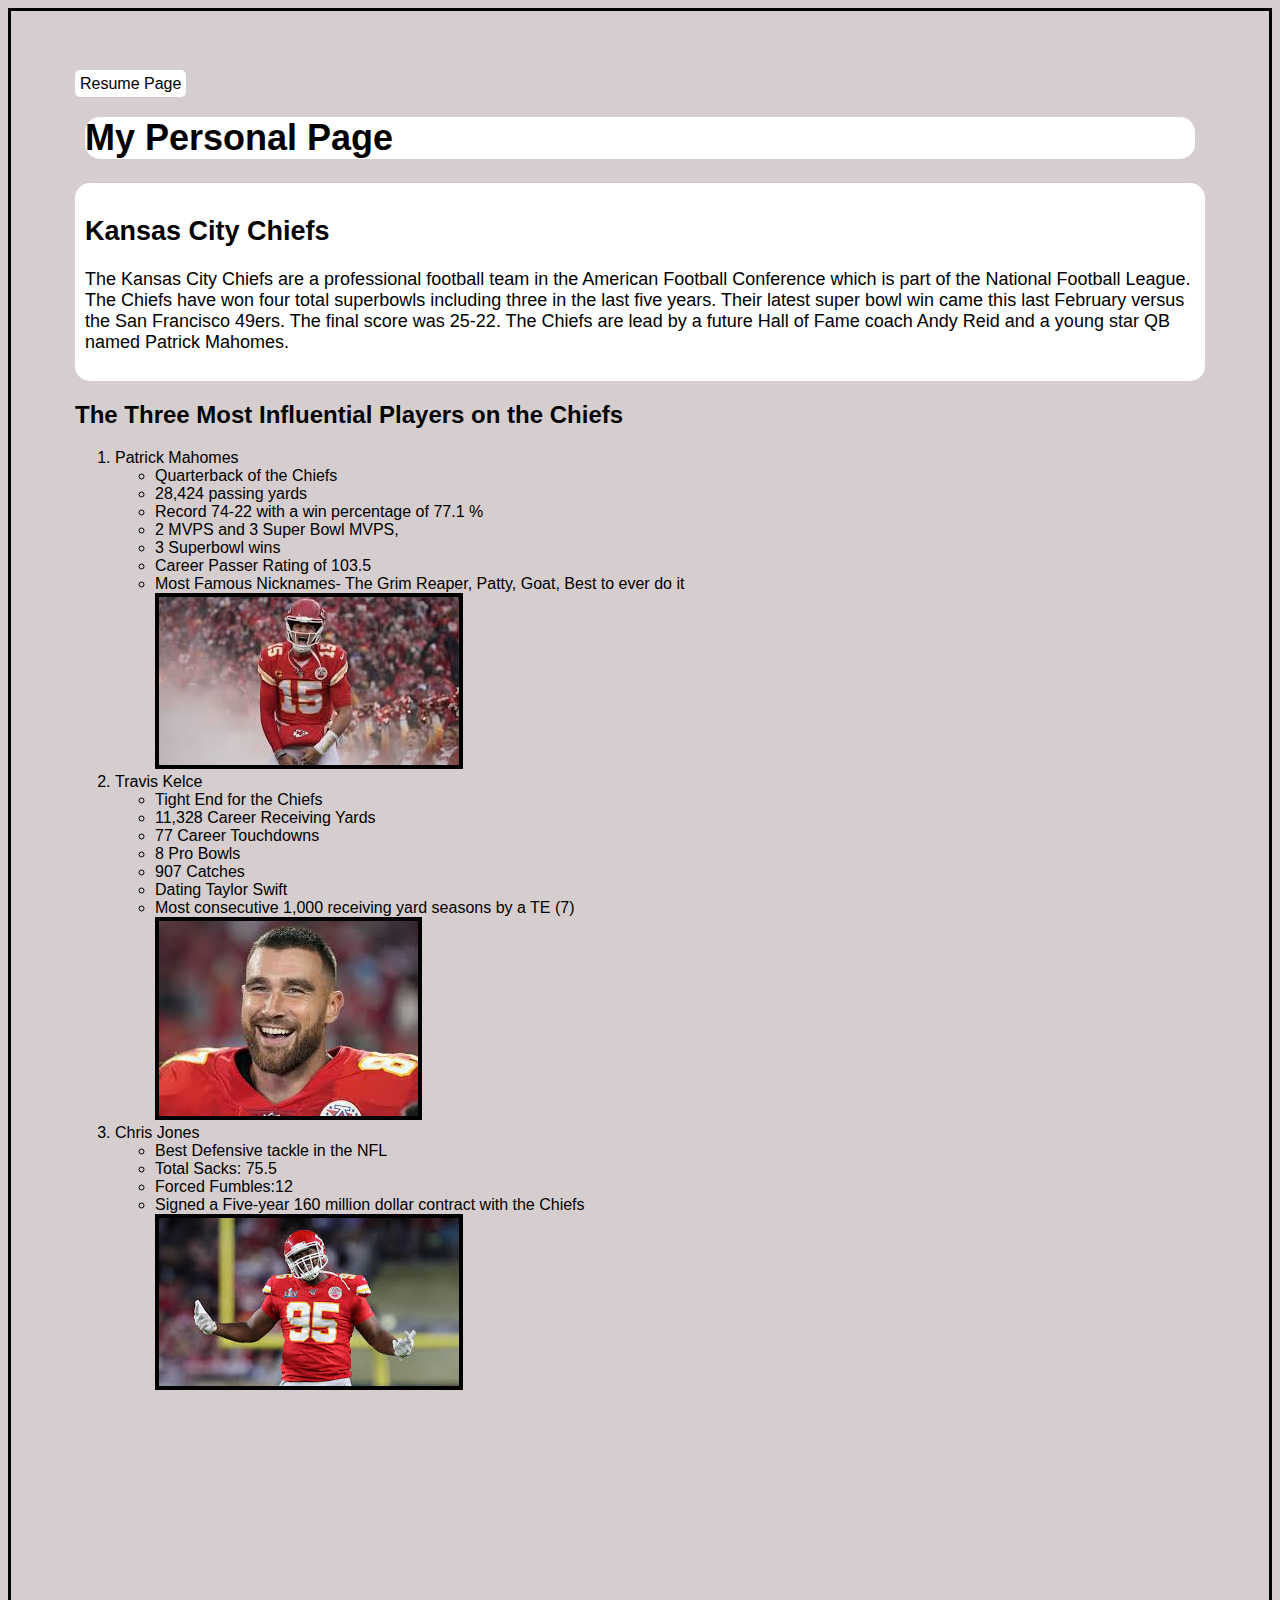
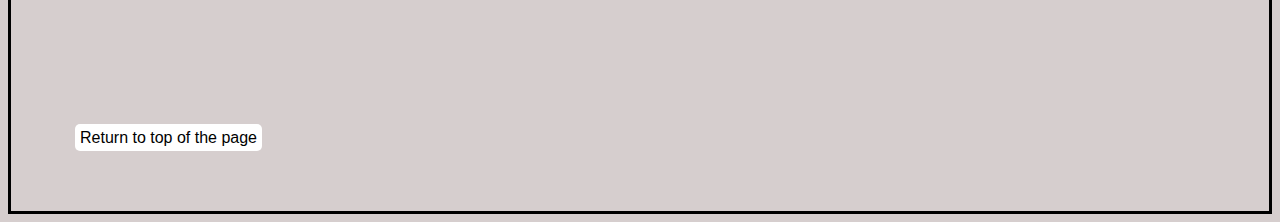
<file: Tableau.html>
<!DOCTYPE html>
<html lang="en">

<head>
    <meta charset="UTF-8">
    <meta name="viewport" content="width=device-width, initial-scale=1.0">
    <title>My Personal Page</title>
    <link rel="stylesheet" href="Mystyles.css" />
</head>

<body>
    <div></div>
    <a href="index.html" id="top">Resume Page</a>
<div class="subhead"><H1>My Personal Page </H1></div>
    
    <div class="heading">
        <H2>Kansas City Chiefs</H2>
        <p>The Kansas City Chiefs are a professional football team in the American Football Conference which is part of
            the
            National Football League. The Chiefs have won four total superbowls including three in the last five years.
            Their latest super bowl win came this last February versus the San Francisco 49ers. The final score was
            25-22.
            The Chiefs are lead by a future Hall of Fame coach Andy Reid and a young star QB named Patrick Mahomes.</p>
    </div>
    <H2>The Three Most Influential Players on the Chiefs</H2>

    <ol>
        <li>Patrick Mahomes</li>

        <ul>
            <li>Quarterback of the Chiefs</li>
            <li>28,424 passing yards</li>
            <li>Record 74-22 with a win percentage of 77.1 %</li>
            <li>2 MVPS and 3 Super Bowl MVPS, </li>
            <li>3 Superbowl wins</li>
            <li>Career Passer Rating of 103.5</li>
            <li>Most Famous Nicknames- The Grim Reaper, Patty, Goat, Best to ever do it</li>
            <img src="./assets/img/PatrickMahojmes.jpeg" alt="Picture of Patty">
        </ul>
        <li>Travis Kelce</li>
        <ul>
            <li>Tight End for the Chiefs</li>
            <li>11,328 Career Receiving Yards</li>
            <li>77 Career Touchdowns</li>
            <li>8 Pro Bowls</li>
            <li>907 Catches</li>
            <li>Dating Taylor Swift</li>
            <li>Most consecutive 1,000 receiving yard seasons by a TE (7)</li>
            <img src="./assets/img/Travis Kelce.jpeg" alt="TRAV">
        </ul>
        <li>Chris Jones</li>
        <ul>
            <li>Best Defensive tackle in the NFL</li>
            <li>Total Sacks: 75.5</li>
            <li>Forced Fumbles:12</li>
            <li>Signed a Five-year 160 million dollar contract with the Chiefs</li>
            <img src="./assets/img/ChrisJones.jpeg" alt="Chris">
        </ul>
    </ol>
    <iframe width="560" height="315" src="https://www.youtube.com/embed/4yqDtnakFxs?si=cBHkpJudcHTb5Uc5"
        title="YouTube video player" frameborder="0"
        allow="accelerometer; autoplay; clipboard-write; encrypted-media; gyroscope; picture-in-picture; web-share"
        referrerpolicy="strict-origin-when-cross-origin" allowfullscreen></iframe>
</body>
<div class='tableauPlaceholder' id='viz1713388897429' style='position: relative'><noscript><a
            href='https:&#47;&#47;www.census.gov&#47;library&#47;visualizations&#47;interactive&#47;2020-population-and-housing-state-data.html'><img
                alt='All States '
                src='https:&#47;&#47;public.tableau.com&#47;static&#47;images&#47;20&#47;2020CensusPopulationandHousingMap&#47;AllStates&#47;1_rss.png'
                style='border: none' /></a></noscript><object class='tableauViz' style='display:none;'>
        <param name='host_url' value='https%3A%2F%2Fpublic.tableau.com%2F' />
        <param name='embed_code_version' value='3' />
        <param name='site_root' value='' />
        <param name='name' value='2020CensusPopulationandHousingMap&#47;AllStates' />
        <param name='tabs' value='no' />
        <param name='toolbar' value='yes' />
        <param name='static_image'
            value='https:&#47;&#47;public.tableau.com&#47;static&#47;images&#47;20&#47;2020CensusPopulationandHousingMap&#47;AllStates&#47;1.png' />
        <param name='animate_transition' value='yes' />
        <param name='display_static_image' value='yes' />
        <param name='display_spinner' value='yes' />
        <param name='display_overlay' value='yes' />
        <param name='display_count' value='yes' />
        <param name='language' value='en-US' />
    </object></div>
<script
    type='text/javascript'>                    var divElement = document.getElementById('viz1713388897429'); var vizElement = divElement.getElementsByTagName('object')[0]; if (divElement.offsetWidth > 800) { vizElement.style.width = '1000px'; vizElement.style.height = '827px'; } else if (divElement.offsetWidth > 500) { vizElement.style.width = '1000px'; vizElement.style.height = '827px'; } else { vizElement.style.width = '100%'; vizElement.style.height = '1027px'; } var scriptElement = document.createElement('script'); scriptElement.src = 'https://public.tableau.com/javascripts/api/viz_v1.js'; vizElement.parentNode.insertBefore(scriptElement, vizElement);                </script>
<footer><a href="#top">Return to top of the page</a></footer>

</html>
</file>
<file: Mystyles.css>
body {
    background-color: rgb(214, 206, 206);
    padding: 5%;
    border-color: black;
    border-width: 5%;
    border-style: solid;
    font-family: Arial, Helvetica, sans-serif;

}




h2 {
    font-weight: bolder;
    font-style: oblique;
    font-style: initial;
    font-family: Arial, Helvetica, sans-serif;
    color: rgb(2, 2, 5);
}


a {
    background-color: white;
    color: black;
    border-radius: 5px;
    padding: 5px;
    text-decoration: none;
}

img {
    border-width: 4px;
    border-color: black;
    border-style: solid;
}

div.heading {
    background-color: rgb(255, 255, 255);
    color: rgb(0, 0, 0);
    text-decoration: none;
    border-radius: 15px;
    padding: 10px;
}
div.subhead{
    background-color: white;
    text-decoration: none;
    border-radius: 15px;
    padding: 10x;
    margin: 10px;
}
div{
    font-size: large;
}
</file>
